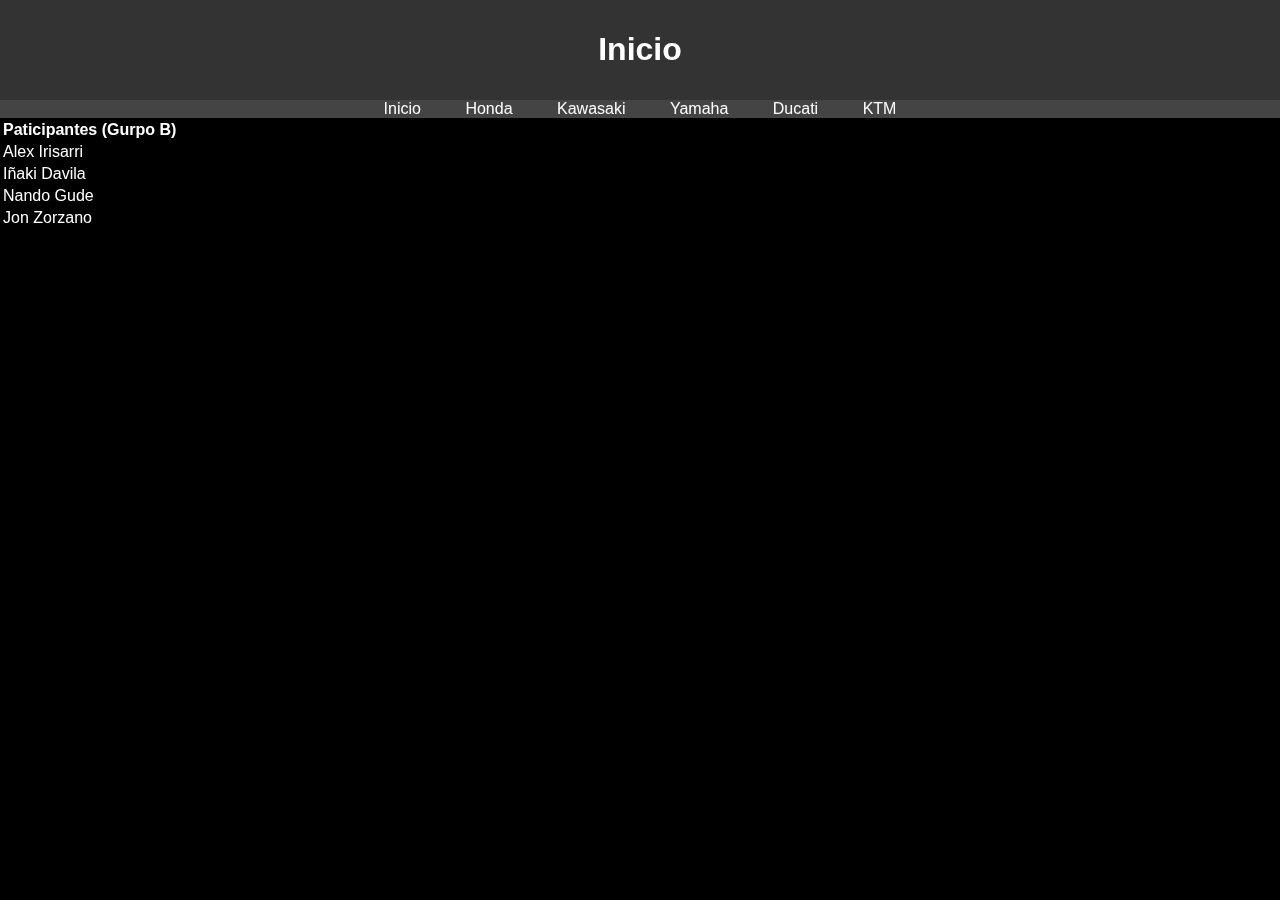
<file: web/index.html>
<!DOCTYPE html>
<html>
  <head>
    <title>Inicio</title>
    <link rel="stylesheet" href="style.css">
  
  </head>
  <body>

    <header>
      <h1>Inicio</h1>

    </header>
    <nav>
      <ul>
        <li><a href="./index.html">Inicio</a></li>
        <li><a href="./paginas/Honda.html">Honda</a></li>
        <li><a href="./paginas/sobremi.html">Kawasaki</a></li>
        <li><a href="./paginas/blog.html">Yamaha</a></li>
        <li><a href="./paginas/servicios.html">Ducati</a></li>
        <li><a href="./paginas/contacto.html">KTM</a></li>
      </ul>
  </nav>

  <video src="https://static.videezy.com/system/resources/previews/000/047/870/original/Text_01a_2.mp4" autoplay="true" muted="true" loop="true"></video>

  

<table>
      <tr>
        <th>Paticipantes (Gurpo B)</th>
      </tr>
      <tr>
        <td>Alex Irisarri</td>
      </tr>
      <tr>
        <td>Iñaki Davila</td>
      </tr>
      <tr>
        <td>Nando Gude</td>
      </tr>
      <tr>
        <td>Jon Zorzano</td>
      </tr>
</table>
</body>
</html>
</file>
<file: web/style.css>
body {
      font-family: Arial, sans-serif;
      margin: 0;
      padding: 0;
      color:white;
      background-color: black;
    }
    header  {
      background-color: #333;
      color: #fff;
      padding: 10px;
      text-align: center;
    }
    nav {
      background-color: #444;
      display: flex;
      justify-content: center;
    }
    nav ul {
      list-style: none;
      margin: 0;
      padding: 0;
    }
    nav li {
      display: inline-block;
      margin: 0 10px;
    }
    nav a {
      text-decoration: none;
      color: white;
      padding: 10px;
    }
    nav a:hover {
      background-color: #555;
    }
    div {
      padding: 20px;
    }
    video {
      position: fixed;
      right: 0;
      bottom: 0;
      min-width: 105%;
      min-height: 100%;
      transform: translateX(calc((100% - 100vw) / 2));
      z-index: -2;
    }
</file>
